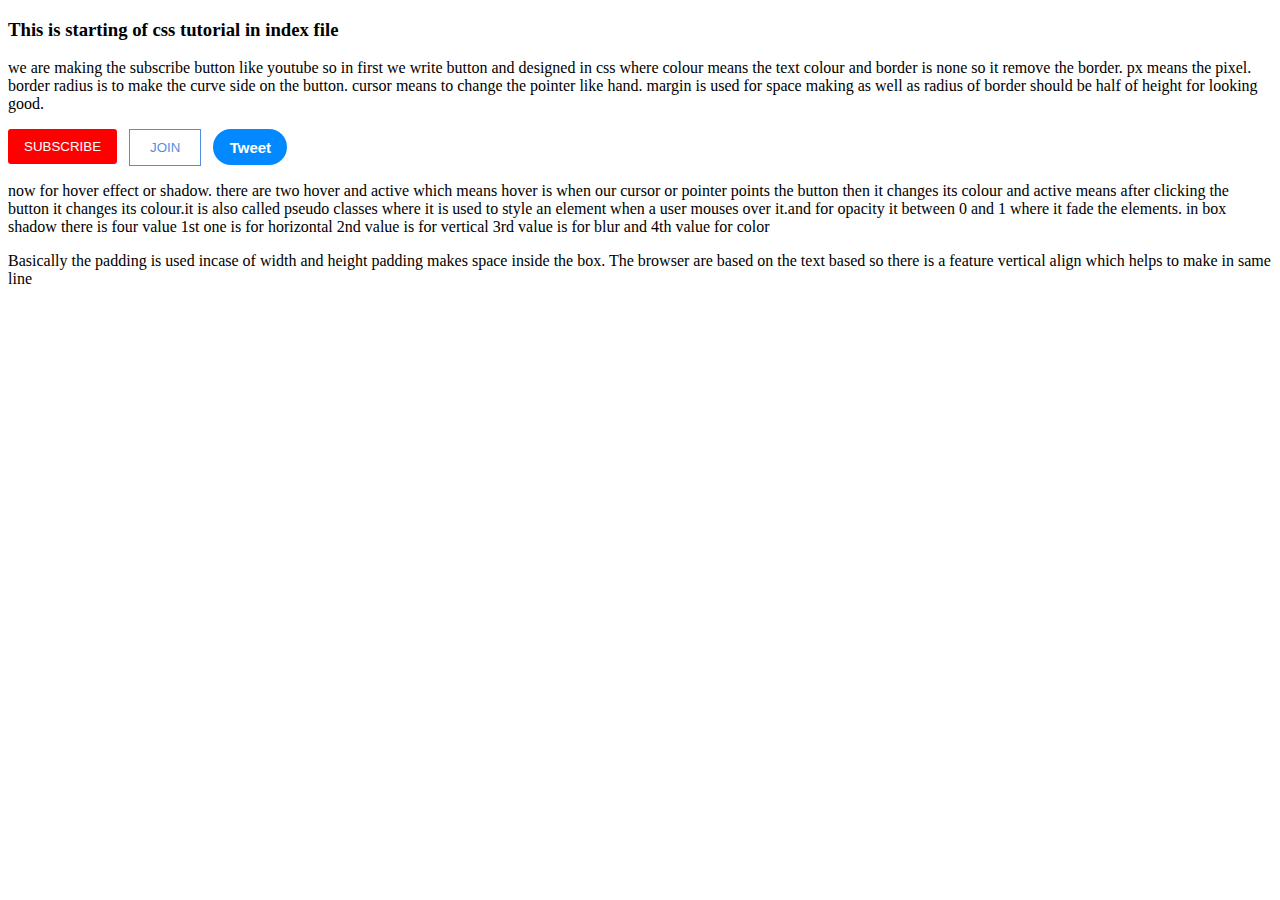
<file: intro-to-html/index.html>
<!DOCTYPE html>
<html lang="en">
<head>
    <meta charset="UTF-8">
    <meta http-equiv="X-UA-Compatible" content="IE=edge">
    <meta name="viewport" content="width=device-width, initial-scale=1.0">
    <title>CSS Tutorial</title>
   <link rel="stylesheet" href="style.css">
</head>
<body>
        <h3>This is starting of css tutorial in index file</h3>
        <p>we are making the subscribe button like youtube so in first we write button and designed in css where colour means the text colour and border is none so it remove the border. px means the pixel. border radius is to make the curve side on the button. cursor means to change the pointer like hand. margin is used for space making as well as radius of border should be half of height for looking good.</p>
        <button class="subscribe-button">SUBSCRIBE</button>
        <button class="join-button">JOIN</button>
        <button class="tweet-button">Tweet</button>
        <p>now for hover effect or shadow. there are two hover and active which means hover is when our cursor or pointer points the button then it changes its colour and active means after clicking the button it changes its colour.it is also called pseudo classes where it is used to style an element when a user mouses over it.and for opacity it between 0 and 1 where it fade the elements. in box shadow there is four value 1st one is for horizontal 2nd value is for vertical 3rd value is for blur and 4th value for color  </p>
        <p>Basically the padding is used incase of width and height padding makes space inside the box.
        The browser are based on the text based so there is a feature vertical align which helps to make in same line
        </p>
</body>
</html>
</file>
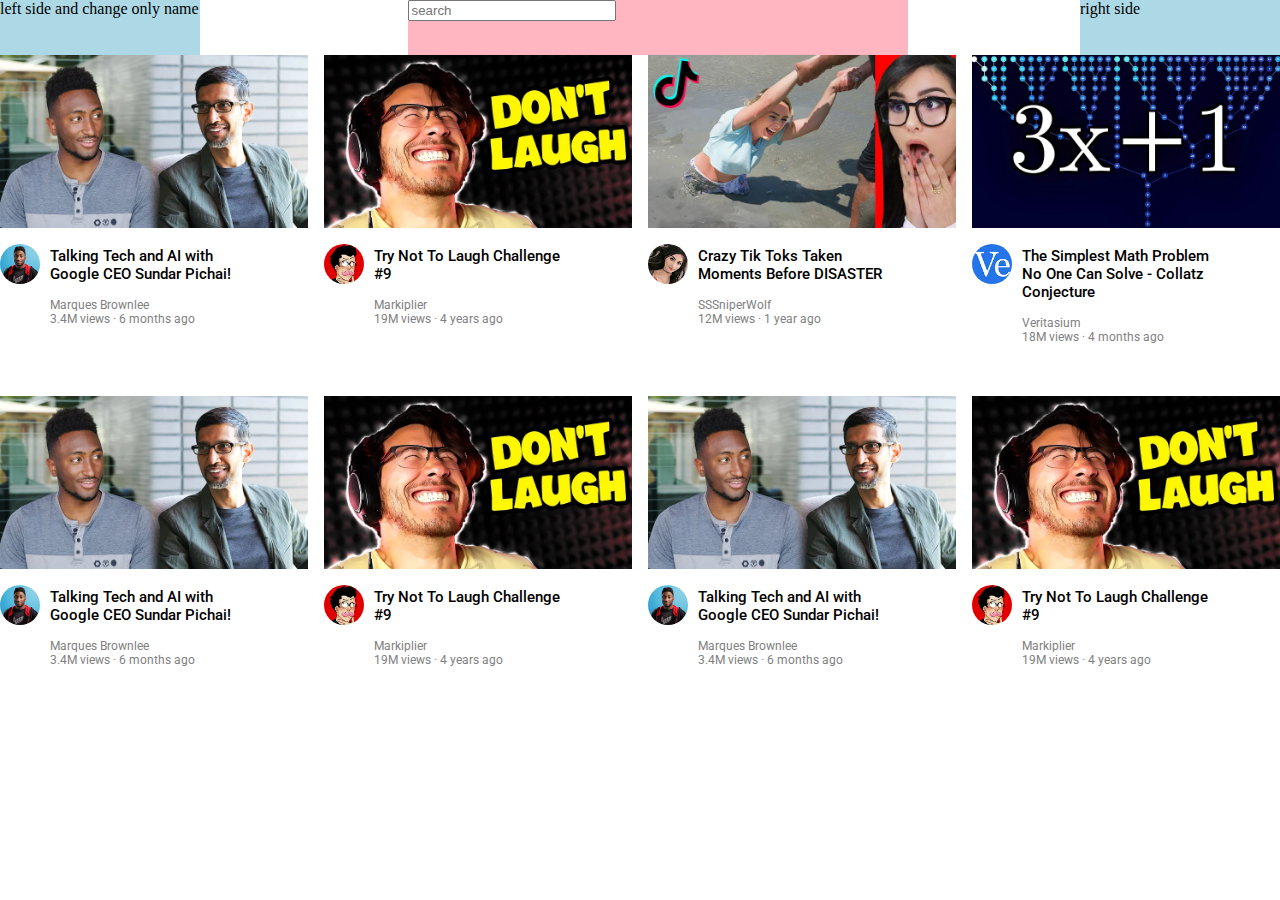
<file: youtube.html>
<!DOCTYPE html>
<html lang="en">
<head>
    <meta charset="UTF-8">
    <meta http-equiv="X-UA-Compatible" content="IE=edge">
    <meta name="viewport" content="width=device-width, initial-scale=1.0">
    <title>Youtube.com clone</title>
    <link rel="stylesheet" href="youtube.css">
    <link rel="preconnect" href="https://fonts.googleapis.com">
<link rel="preconnect" href="https://fonts.gstatic.com" crossorigin>
<link href="https://fonts.googleapis.com/css2?family=Roboto:wght@400;700&display=swap" rel="stylesheet">
</head>
<body>

    <div class="header">
        <div class="leftside"> 
            left side and change only name
        </div>
        <div class="middle">
            <input class="search-bar" type="text" placeholder="search">
        </div>
        <div class="rightside">
            right side
        </div>
    </div>
    <div class="video-grid">
        <div class="video-card">
            <div><img class="thumbnail" src="image/thumbnail-1.webp">
            </div>
            <div class="video-info-grid">
                 <div class=" channel-profile">  <img class="profile" src="image/channel-1.jpeg" >
                    </div>
                    <div class="video-all"> 
                         <p class="disc"> Talking Tech and AI with Google CEO Sundar Pichai!</p>
                        <p class="author">Marques Brownlee</p>
                        <p class="status">3.4M views &#183 6 months ago</p></div>
                </div>
            </div>
            <div class="video-card">
                <div><img class="thumbnail" src="image/thumbnail-2.webp">
                </div>
                <div class="video-info-grid">
                     <div class=" channel-profile">  <img class="profile" src="image/channel-2.jpeg" >
                        </div>
                        <div class="video-all"> 
                             <p class="disc"> 
                                Try Not To Laugh Challenge #9</p>
                            <p class="author">Markiplier</p>
                            <p class="status">19M views · 4 years ago</p></div>
                    </div>
                </div>
                <div class="video-card">
                    <div><img class="thumbnail" src="image/thumbnail-3.webp">
                    </div>
                    <div class="video-info-grid">
                        <div class=" channel-profile">  <img class="profile" src="image/channel-3.jpeg" >
                            </div>
                            <div class="video-all"> 
                                 <p class="disc"> Crazy Tik Toks Taken Moments Before DISASTER </p>
                                <p class="author">SSSniperWolf</p>
                                <p class="status">12M views · 1 year ago</p></div>
                        </div>
                </div>
            <div class="video-card">
                <div><img class="thumbnail" src="image/thumbnail-4.webp">
                </div>
                <div class="video-info-grid">
                    <div class=" channel-profile">  <img class="profile" src="image/channel-4.jpeg" >
                        </div>
                        <div class="video-all"> 
                             <p class="disc"> 
                                The Simplest Math Problem No One Can Solve - Collatz Conjecture </p>
                            <p class="author">Veritasium</p>
                            <p class="status">18M views · 4 months ago</p></div>
                    </div>
            </div>
            <div class="video-card">
                <div><img class="thumbnail" src="image/thumbnail-1.webp">
                </div>
                <div class="video-info-grid">
                     <div class=" channel-profile">  <img class="profile" src="image/channel-1.jpeg" >
                        </div>
                        <div class="video-all"> 
                             <p class="disc"> Talking Tech and AI with Google CEO Sundar Pichai!</p>
                            <p class="author">Marques Brownlee</p>
                            <p class="status">3.4M views &#183 6 months ago</p></div>
                    </div>
                </div>
                <div class="video-card">
                    <div><img class="thumbnail" src="image/thumbnail-2.webp">
                    </div>
                    <div class="video-info-grid">
                            <div class=" channel-profile">  <img class="profile" src="image/channel-2.jpeg" >
                            </div>
                            <div class="video-all"> 
                                 <p class="disc"> Try Not To Laugh Challenge #9 </p>
                                <p class="author">Markiplier</p>
                                <p class="status">19M views &#183 4 years ago</p></div>
                        </div>
                </div>
                <div class="video-card">
                    <div><img class="thumbnail" src="image/thumbnail-1.webp">
                    </div>
                    <div class="video-info-grid">
                        <div class=" channel-profile">  <img class="profile" src="image/channel-1.jpeg" >
                            </div>
                            <div class="video-all"> 
                                 <p class="disc"> Talking Tech and AI with Google CEO Sundar Pichai!</p>
                                <p class="author">Marques Brownlee</p>
                                <p class="status">3.4M views &#183 6 months ago</p></div>
                        </div>
                    </div>
                    <div class="video-card">
                        <div><img class="thumbnail" src="image/thumbnail-2.webp">
                        </div>
                        <div class="video-info-grid">
                            <div class=" channel-profile">  <img class="profile" src="image/channel-2.jpeg" >
                                </div>
                                <div class="video-all"> 
                                     <p class="disc"> Try Not To Laugh Challenge #9 </p>
                                    <p class="author">Markiplier</p>
                                    <p class="status">19M views &#183 4 years ago</p></div>
                            </div>
                    </div>
        </div>
       
    
    
</body>
</html>
</file>
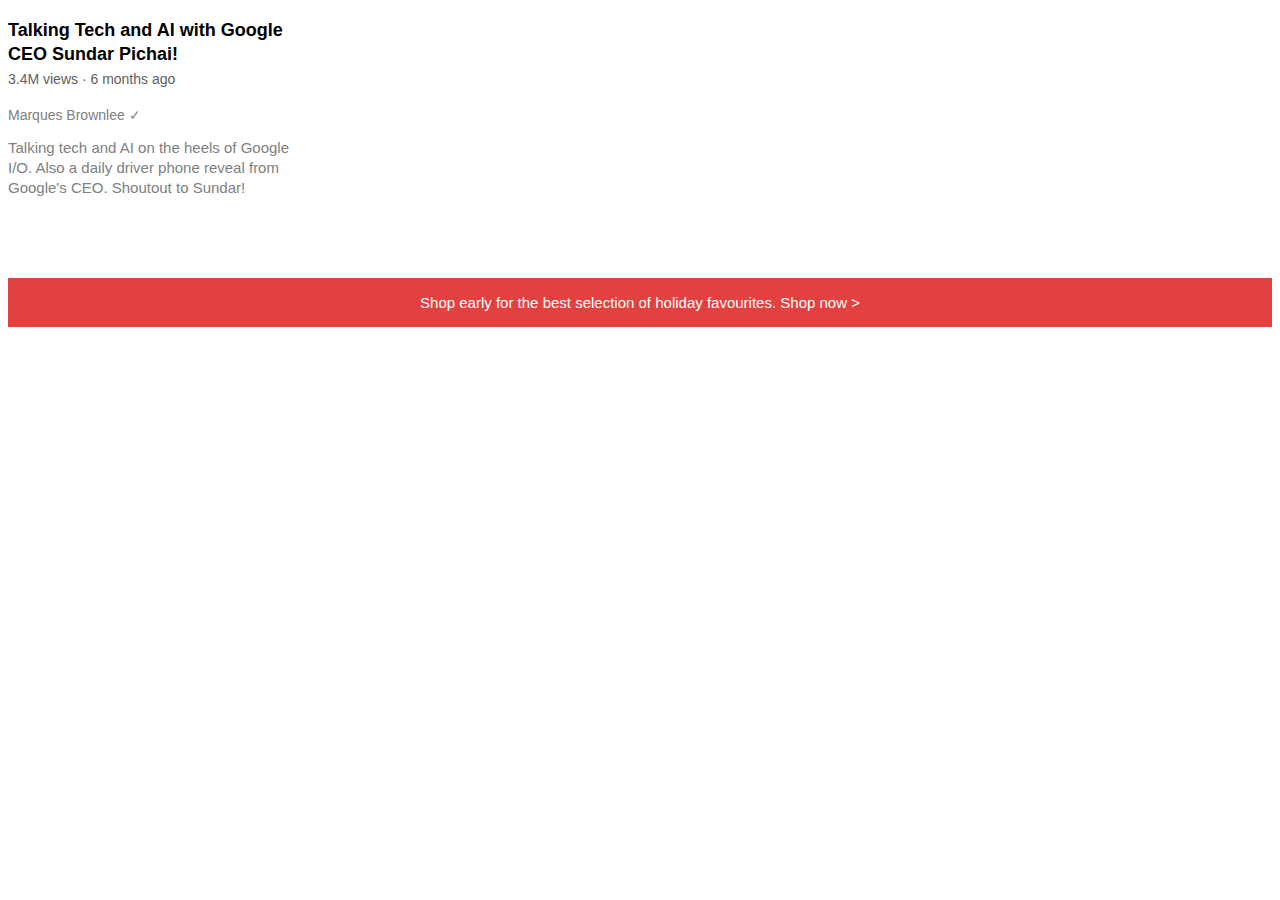
<file: intro-to-html/text.html>
<!DOCTYPE html>
<html lang="en">
<head>
    <meta charset="UTF-8">
    <meta http-equiv="X-UA-Compatible" content="IE=edge">
    <meta name="viewport" content="width=device-width, initial-scale=1.0">
    <title>text style</title>
    <link rel="stylesheet" href="textstyle.css">
</head>
<body>
    <p class="header-text">Talking Tech and AI with Google CEO Sundar Pichai!</p>
    <p class="header-down">3.4M views · 6 months ago</p>
    <!-- html entities -->
    <p class="another-line">Marques Brownlee &#10003;  </p>
    <p class="again-line">Talking tech and AI on the heels of Google I/O. Also a daily driver phone reveal from Google's CEO. Shoutout to Sundar!</p> 
    <p class="apple-line">Shop early for the best selection of holiday favourites. <span class="span">Shop now &#62;</span> </p>
</body>
</html>
</file>
<file: intro-to-html/style.css>
.subscribe-button{
    background-color: red;
    color: white;
    border: none;
    padding-right : 16px;
    padding-left : 16px;
    padding-top : 10px;
    padding-bottom :10px;
    border-radius: 3px;
    cursor: pointer;
    margin-right: 8px;
    transition: opacity 0.15s;
    vertical-align: top;
    
}
.subscribe-button:hover{
    opacity: 0.8 ;

}
.subscribe-button:active{
    opacity: 0.5;

}
.join-button{
    
    color : rgb(6,95,212);
    background-color: white;
    border-color : rgb(6,95,212);;
    padding-left : 20px;
    padding-right: 20px;
    padding-top: 10px;
    padding-bottom : 10px;
    cursor : pointer;
    border-style : solid;
    border-width : 1px;
    margin-right: 8px;
    transition: background-color 0.15s,
    color  0.15s;
    vertical-align: top;
    transition: border-width 0.15s;
}
.join-button:hover{
    background-color: rgb(6,95,212);;
    color:white;
    border-width: 2px;

}
.join-button{
    opacity: 0.7;
}
.tweet-button{
    color: white;
    background-color: rgb(2, 137, 255);
    height: 36px;
    width: 74px;
    border: none;
    border-radius : 18px;
    font-weight: bold;
    font-size: 15px;
    cursor: pointer;
    transition: box-shadow 0.15s;
    vertical-align: top;
}
.tweet-button:hover{
    box-shadow: 5px 5px 10px rgba(0,0,0,0.15);
}
</file>
<file: youtube.css>
p{
    font-family: Roboto;
}
body{
    margin: 0px;
}
.header{
    height: 55px;
    display: flex;
    flex-direction: row;
    justify-content: space-between;
}
.leftside{
    background-color: lightblue;
    width: 200px;
}
.middle{
    
    background-color: lightpink;
    flex: 1;
    max-width: 500px;
    margin-left: 70px;
    margin-right: 35px;
}
.rightside{
    background-color: lightblue;
    width: 200px;
}
.video-grid{
    display: grid;
    grid-template-columns: 1fr 1fr 1fr 1fr;
    column-gap: 16px;
    row-gap: 40px;
}
.video-info-grid{
    display: grid;
    grid-template-columns: 50px 1fr;
}
.thumbnail{
    width: 100%;
}
.search-bar{
   width: 200px;
   display: block;
}
.disc{
    font-size: 15px;
    font-weight: 500;
}
.author{
    font-size: 12px;
    margin-top: 0;
    margin-bottom: 0; 
    color: gray;
}
.status{
    font-size: 12px;
    margin-top: 0;
    color: gray;
}
.video-all{
    display: inline-block;
    vertical-align: top;
    width: 200px;
    margin-top: 0px;
}
.channel-profile
{
    display: inline-block;
    width: 50px;
}  
.profile{
    vertical-align: top;
    width: 40px;
    border-radius: 50px;
    margin-top: 12px;
}
</file>
<file: intro-to-html/textstyle.css>
p{
    font-family:arial;
}

.header-text{
    font-size: 18px;
    font-weight: bold;
    width: 300px;
    line-height: 24px;
    margin-bottom: 5px;
}
.header-down{
    font-size: 14px;
    color: rgb(96, 96, 96);
    margin-top: 0;
    margin-bottom: 20px;
}
.another-line{
    color:gray;
    font-size: 14px;
    margin-top: 0;
    margin-bottom: 15px;
}
.again-line
{
    width: 300px;
    color: gray;
    line-height: 20px;
    font-size: 15px;
    margin-top: 0;
    margin-bottom: 80px;
}
.apple-line{
    margin-bottom: 50px;
    font-size: 15px;
    background-color: rgb(227, 65, 64);
    text-align: center;
    color: white;
    padding-left: 16px;
    padding-right:16px;
    padding-top: 16px;
    padding-bottom: 16px;
}
.span:hover{
    text-decoration: underline;
    cursor: pointer;
}
</file>
